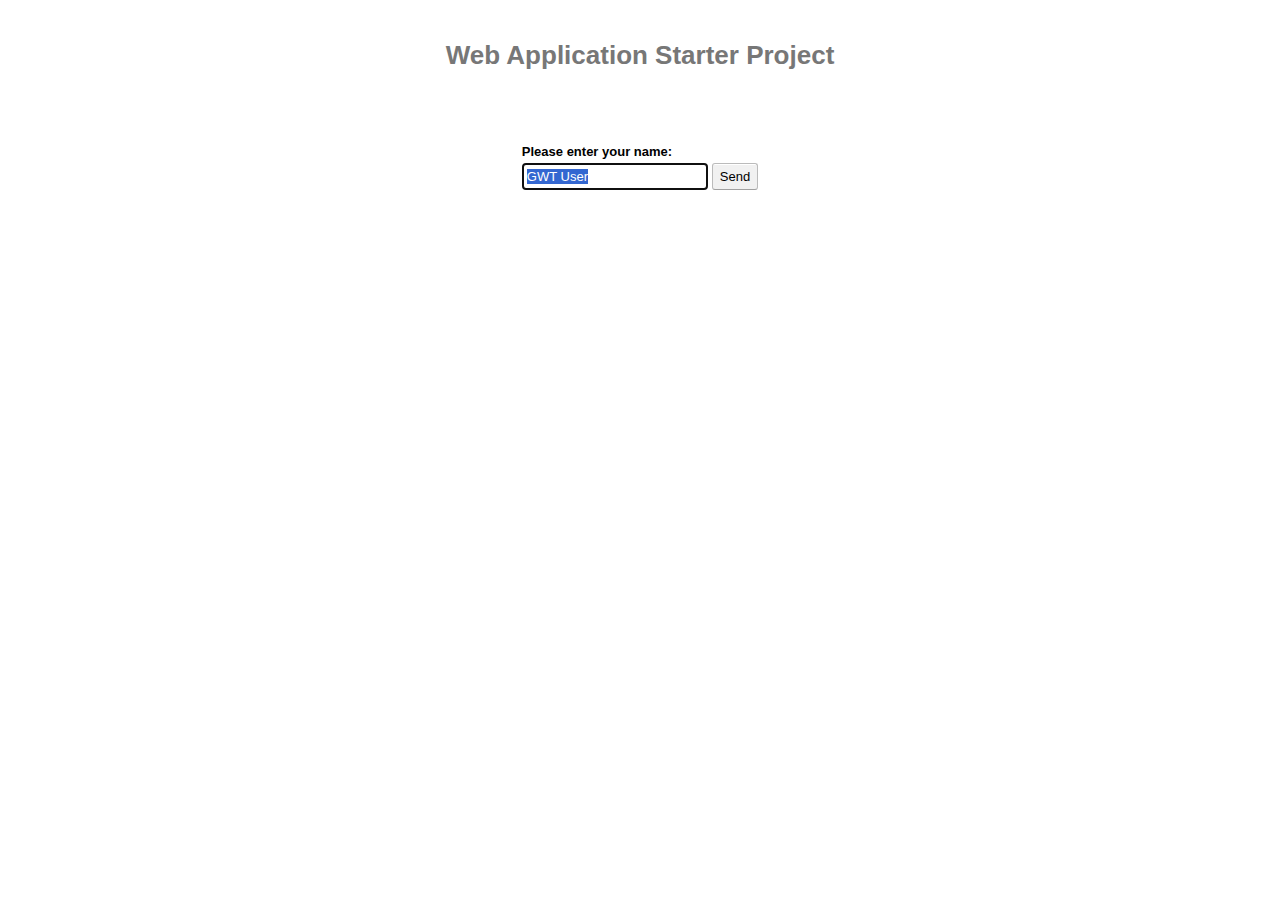
<file: Like A Boss/war/Like_A_Boss.html>
<!doctype html>
<!-- The DOCTYPE declaration above will set the     -->
<!-- browser's rendering engine into                -->
<!-- "Standards Mode". Replacing this declaration   -->
<!-- with a "Quirks Mode" doctype is not supported. -->

<html>
  <head>
    <meta http-equiv="content-type" content="text/html; charset=UTF-8">

    <!--                                                               -->
    <!-- Consider inlining CSS to reduce the number of requested files -->
    <!--                                                               -->
    <link type="text/css" rel="stylesheet" href="Like_A_Boss.css">

    <!--                                           -->
    <!-- Any title is fine                         -->
    <!--                                           -->
    <title>Web Application Starter Project</title>
    
    <!--                                           -->
    <!-- This script loads your compiled module.   -->
    <!-- If you add any GWT meta tags, they must   -->
    <!-- be added before this line.                -->
    <!--                                           -->
    <script type="text/javascript" language="javascript" src="like_a_boss/like_a_boss.nocache.js"></script>
  </head>

  <!--                                           -->
  <!-- The body can have arbitrary html, or      -->
  <!-- you can leave the body empty if you want  -->
  <!-- to create a completely dynamic UI.        -->
  <!--                                           -->
  <body>

    <!-- OPTIONAL: include this if you want history support -->
    <iframe src="javascript:''" id="__gwt_historyFrame" tabIndex='-1' style="position:absolute;width:0;height:0;border:0"></iframe>
    
    <!-- RECOMMENDED if your web app will not function without JavaScript enabled -->
    <noscript>
      <div style="width: 22em; position: absolute; left: 50%; margin-left: -11em; color: red; background-color: white; border: 1px solid red; padding: 4px; font-family: sans-serif">
        Your web browser must have JavaScript enabled
        in order for this application to display correctly.
      </div>
    </noscript>

    <h1>Web Application Starter Project</h1>

    <table align="center">
      <tr>
        <td colspan="2" style="font-weight:bold;">Please enter your name:</td>        
      </tr>
      <tr>
        <td id="nameFieldContainer"></td>
        <td id="sendButtonContainer"></td>
      </tr>
      <tr>
        <td colspan="2" style="color:red;" id="errorLabelContainer"></td>
      </tr>
    </table>
  </body>
</html>
</file>
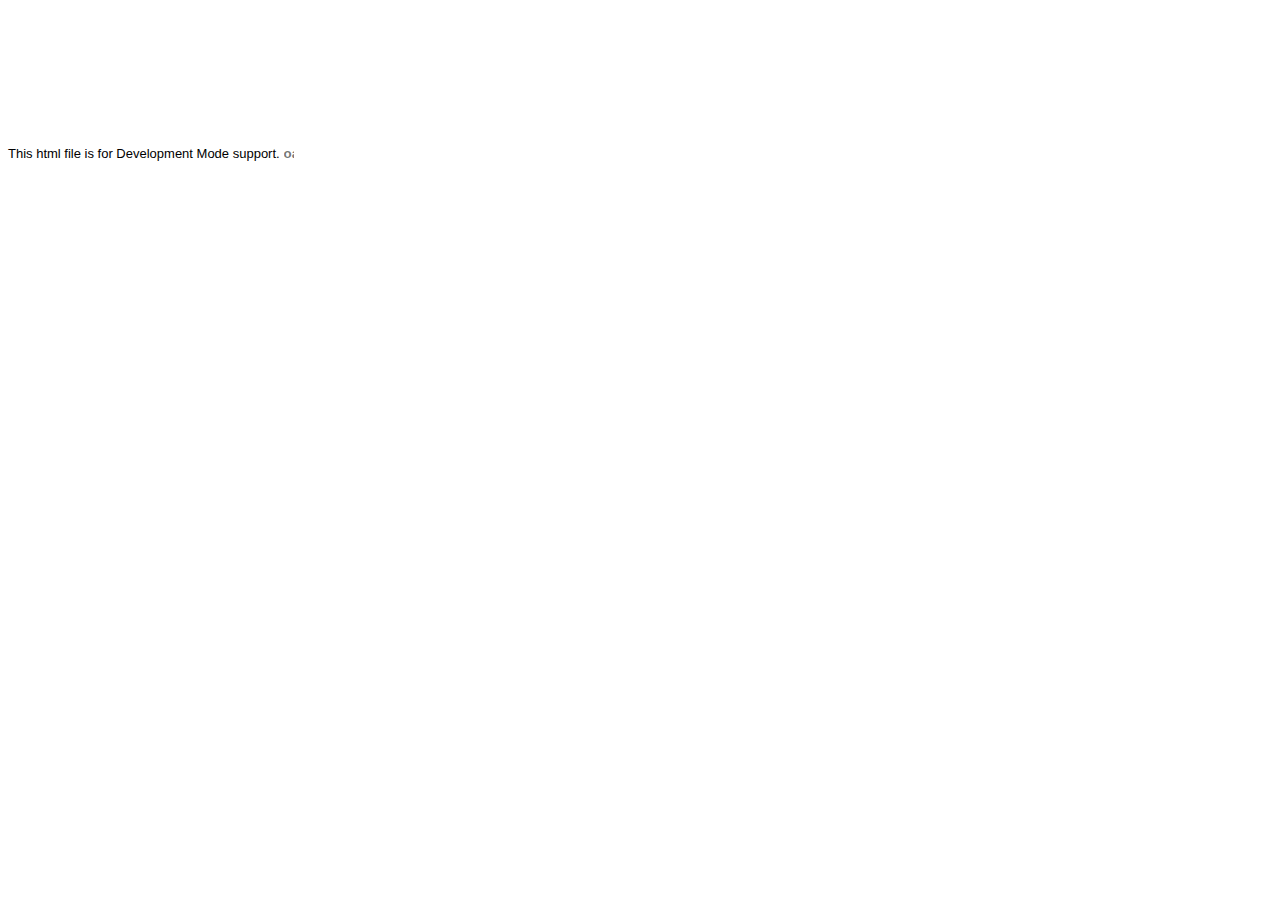
<file: Like A Boss/war/like_a_boss/hosted.html>
<html>
<head><script>
var $wnd = parent;
var $doc = $wnd.document;
var $moduleName, $moduleBase, $entry
,$stats = $wnd.__gwtStatsEvent ? function(a) {return $wnd.__gwtStatsEvent(a);} : null
,$sessionId = $wnd.__gwtStatsSessionId ? $wnd.__gwtStatsSessionId : null;
// Lightweight metrics
if ($stats) {
  var moduleFuncName = location.search.substr(1);
  var moduleFunc = $wnd[moduleFuncName];
  var moduleName = moduleFunc ? moduleFunc.moduleName : "unknown";
  $stats({moduleName:moduleName,sessionId:$sessionId,subSystem:'startup',evtGroup:'moduleStartup',millis:(new Date()).getTime(),type:'moduleEvalStart'});
}
var $hostedHtmlVersion="2.1";

var gwtOnLoad;
var $hosted = "localhost:9997";

function loadIframe(url) {
  var topDoc = window.top.document;

  // create an iframe
  var iframeDiv = topDoc.createElement("div");
  iframeDiv.innerHTML = "<iframe scrolling=no frameborder=0 src='" + url + "'>";
  var iframe = iframeDiv.firstChild;
  
  // mess with the iframe style a little
  var iframeStyle = iframe.style;
  iframeStyle.position = "absolute";
  iframeStyle.borderWidth = "0";
  iframeStyle.left = "0";
  iframeStyle.top = "0";
  iframeStyle.width = "100%";
  iframeStyle.backgroundColor = "#ffffff";
  iframeStyle.zIndex = "1";
  iframeStyle.height = "100%";

  // update the top window's document's body's style
  var hostBodyStyle = window.top.document.body.style; 
  hostBodyStyle.margin = "0";
  hostBodyStyle.height = iframeStyle.height;
  hostBodyStyle.overflow = "hidden";

  // insert the iframe
  topDoc.body.insertBefore(iframe, topDoc.body.firstChild);
}

var ua = navigator.userAgent.toLowerCase();
if (ua.indexOf("gecko") != -1) {
  // install eval wrapper on FF to avoid EvalError problem
  var __eval = window.eval;
  window.eval = function(s) {
    return __eval(s);
  }
}
if (ua.indexOf("chrome") != -1) {
  // work around __gwt_ObjectId appearing in JS objects
  var hop = Object.prototype.hasOwnProperty;
  Object.prototype.hasOwnProperty = function(prop) {
    return prop != "__gwt_ObjectId" && hop.call(this, prop);
  };
  // do the same in our parent as well -- see issue 4486
  // NOTE: this will have to be changed when we support non-iframe-based DevMode 
  var hop2 = parent.Object.prototype.hasOwnProperty;
  parent.Object.prototype.hasOwnProperty = function(prop) {
    return prop != "__gwt_ObjectId" && hop2.call(this, prop);
  };
}

// wrapper to call JS methods, which we need both to be able to supply a
// different this for method lookup and to get the exception back
function __gwt_jsInvoke(thisObj, methodName) {
  try {
    var args = Array.prototype.slice.call(arguments, 2);
    return [0, window[methodName].apply(thisObj, args)];
  } catch (e) {
    return [1, e];
  }
}

var __gwt_javaInvokes = [];
function __gwt_makeJavaInvoke(argCount) {
  return __gwt_javaInvokes[argCount] || __gwt_doMakeJavaInvoke(argCount);
}

function __gwt_doMakeJavaInvoke(argCount) {
  // IE6 won't eval() anonymous functions except as r-values
  var argList = "";
  for (var i = 0; i < argCount; i++) {
    argList += ",p" + i;
  }
  var argListNoComma = argList.substring(1);

  return eval(
    "__gwt_javaInvokes[" + argCount + "] =\n" +
    "  function(thisObj, dispId" + argList + ") {\n" +
    "    var result = __static(dispId, thisObj" + argList + ");\n" +
    "    if (result[0]) {\n" +
    "      throw result[1];\n" +
    "    } else {\n" +
    "      return result[1];\n" +
    "    }\n" +
    "  }\n"
  ); 
}

/*
 * This is used to create tear-offs of Java methods.  Each function corresponds
 * to exactly one dispId, and also embeds the argument count.  We get the "this"
 * value from the context in which the function is being executed.
 * Function-object identity is preserved by caching in a sparse array.
 */
var __gwt_tearOffs = [];
var __gwt_tearOffGenerators = [];
function __gwt_makeTearOff(proxy, dispId, argCount) {
  return __gwt_tearOffs[dispId] || __gwt_doMakeTearOff(dispId, argCount);
}

function __gwt_doMakeTearOff(dispId, argCount) {
  return __gwt_tearOffs[dispId] = 
      (__gwt_tearOffGenerators[argCount] || __gwt_doMakeTearOffGenerator(argCount))(dispId);
}

function __gwt_doMakeTearOffGenerator(argCount) {
  // IE6 won't eval() anonymous functions except as r-values
  var argList = "";
  for (var i = 0; i < argCount; i++) {
    argList += ",p" + i;
  }
  var argListNoComma = argList.substring(1);

  return eval(
    "__gwt_tearOffGenerators[" + argCount + "] =\n" +
    "  function(dispId) {\n" +
    "    return function(" + argListNoComma + ") {\n" +
    "      var result = __static(dispId, this" + argList + ");\n" +
    "      if (result[0]) {\n" +
    "        throw result[1];\n" +
    "      } else {\n" +
    "        return result[1];\n" +
    "      }\n" +
    "    }\n" +
    "  }\n"
  ); 
}

function __gwt_makeResult(isException, result) {
  return [isException, result];
}

function __gwt_disconnected() {
  // Prevent double-invocation.
  window.__gwt_disconnected = new Function();
  // Do it in a timeout so we can be sure we have a clean stack.
  window.setTimeout(__gwt_disconnected_impl, 1);
}

function __gwt_disconnected_impl() {
  __gwt_displayGlassMessage('GWT Code Server Disconnected',
      'Most likely, you closed GWT Development Mode. Or, you might have lost '
      + 'network connectivity. To fix this, try restarting GWT Development Mode and '
      + 'refresh this page.');
}

// Keep track of z-index to allow layering of multiple glass messages
var __gwt_glassMessageZIndex = 2147483647;

// Note this method is also used by ModuleSpace.java
function __gwt_displayGlassMessage(summary, details) {
  var topWin = window.top;
  var topDoc = topWin.document;
  var outer = topDoc.createElement("div");
  // Do not insert whitespace or outer.firstChild will get a text node.
  outer.innerHTML = 
    '<div style="position:absolute;z-index:' + __gwt_glassMessageZIndex-- +
    ';left:50px;top:50px;width:600px;color:#FFF;font-family:verdana;text-align:left;">' +
    '<div style="font-size:30px;font-weight:bold;">' + summary + '</div>' +
    '<div style="font-size:15px;">' + details + '</div>' +
    '</div>' +
    '<div style="position:absolute;z-index:' + __gwt_glassMessageZIndex-- +
    ';left:0px;top:0px;right:0px;bottom:0px;filter:alpha(opacity=60);opacity:0.6;background-color:#000;"></div>'
  ;
  topDoc.body.appendChild(outer);
  var glass = outer.firstChild;
  var glassStyle = glass.style;

  // Scroll to the top and remove scrollbars.
  topWin.scrollTo(0, 0);
  if (topDoc.compatMode == "BackCompat") {
    topDoc.body.style["overflow"] = "hidden";
  } else {
    topDoc.documentElement.style["overflow"] = "hidden";
  }

  // Steal focus.
  glass.focus();

  if ((navigator.userAgent.indexOf("MSIE") >= 0) && (topDoc.compatMode == "BackCompat")) {
    // IE quirks mode doesn't support right/bottom, but does support this.
    glassStyle.width = "125%";
    glassStyle.height = "100%";
  } else if (navigator.userAgent.indexOf("MSIE 6") >= 0) {
    // IE6 doesn't have a real standards mode, so we have to use hacks.
    glassStyle.width = "125%"; // Get past scroll bar area.
    // Nasty CSS; onresize would be better but the outer window won't let us add a listener IE.
    glassStyle.setExpression("height", "document.documentElement.clientHeight");
  }

  $doc.title = summary + " [" + $doc.title + "]";
}

function findPluginObject() {
  try {
    return document.getElementById('pluginObject');
  } catch (e) {
    return null;
  }
}

function findPluginEmbed() {
  try {
    return document.getElementById('pluginEmbed')
  } catch (e) {
    return null;
  }
}

function findPluginXPCOM() {
  try {
    return __gwt_HostedModePlugin;
  } catch (e) {
    return null;
  }
}

gwtOnLoad = function(errFn, modName, modBase){
  $moduleName = modName;
  $moduleBase = modBase;

  // Note that the order is important
  var pluginFinders = [
    findPluginXPCOM,
    findPluginObject,
    findPluginEmbed,
  ];
  var topWin = window.top;
  var url = topWin.location.href;
  if (!topWin.__gwt_SessionID) {
    var ASCII_EXCLAMATION = 33;
    var ASCII_TILDE = 126;
    var chars = [];
    for (var i = 0; i < 16; ++i) {
      chars.push(Math.floor(ASCII_EXCLAMATION
          + Math.random() * (ASCII_TILDE - ASCII_EXCLAMATION + 1)));
    }
    topWin.__gwt_SessionID = String.fromCharCode.apply(null, chars);
  }
  var plugin = null;
  for (var i = 0; i < pluginFinders.length; ++i) {
    try {
      var maybePlugin = pluginFinders[i]();
      if (maybePlugin != null && maybePlugin.init(window)) {
        plugin = maybePlugin;
        break;
      }
    } catch (e) {
    }
  }
  if (!plugin) {
    // try searching for a v1 plugin for backwards compatibility
    var found = false;
    for (var i = 0; i < pluginFinders.length; ++i) {
      try {
        plugin = pluginFinders[i]();
        if (plugin != null && plugin.connect($hosted, $moduleName, window)) {
          return;
        }
      } catch (e) {
      }
    }
    loadIframe("http://gwt.google.com/missing-plugin");
  } else {
    if (plugin.connect(url, topWin.__gwt_SessionID, $hosted, $moduleName,
        $hostedHtmlVersion)) {
      window.onUnload = function() {
        try {
          // wrap in try/catch since plugins are not required to supply this
          plugin.disconnect();
        } catch (e) {
        }
      };
    } else {
      if (errFn) {
        errFn(modName);
      } else {
        __gwt_displayGlassMessage(
            "Plugin failed to connect to Development Mode server at " + simpleEscape($hosted),
            "Follow the troubleshooting instructions at "
            + "<a href='http://code.google.com/p/google-web-toolkit/wiki/TroubleshootingOOPHM'>"
            + "http://code.google.com/p/google-web-toolkit/wiki/TroubleshootingOOPHM</a>");
      }
    }
  }
}

function simpleEscape(originalString) {
  return originalString.replace(/&/g,"&amp;")
    .replace(/</g,"&lt;")
    .replace(/>/g,"&gt;")
    .replace(/\'/g, "&#39;")
    .replace(/\"/g,"&quot;");
}

window.onunload = function() {
};

// Lightweight metrics
window.fireOnModuleLoadStart = function(className) {
  $stats && $stats({moduleName:$moduleName, sessionId:$sessionId, subSystem:'startup', evtGroup:'moduleStartup', millis:(new Date()).getTime(), type:'onModuleLoadStart', className:className});
};

window.__gwt_module_id = 0;
</script></head>
<body>
<font face='arial' size='-1'>This html file is for Development Mode support.</font>
<script><!--
// Lightweight metrics
$stats && $stats({moduleName:$moduleName, sessionId:$sessionId, subSystem:'startup', evtGroup:'moduleStartup', millis:(new Date()).getTime(), type:'moduleEvalEnd'});

// OOPHM currently only supports IFrameLinker
var query = parent.location.search;
if (!findPluginXPCOM()) {
  document.write('<embed id="pluginEmbed" type="application/x-gwt-hosted-mode" width="10" height="10">');
  document.write('</embed>');
  document.write('<object id="pluginObject" CLASSID="CLSID:1D6156B6-002B-49E7-B5CA-C138FB843B4E">');
  document.write('</object>');
}

// look for the old query parameter if we don't find the new one
var idx = query.indexOf("gwt.codesvr=");
if (idx >= 0) {
  idx += 12;  // "gwt.codesvr=".length() == 12
} else {
  idx = query.indexOf("gwt.hosted=");
  if (idx >= 0) {
    idx += 11;  // "gwt.hosted=".length() == 11
  }
}
if (idx >= 0) {
  var amp = query.indexOf("&", idx);
  if (amp >= 0) {
    $hosted = query.substring(idx, amp);
  } else {
    $hosted = query.substring(idx);
  }

  // According to RFC 3986, some of this component's characters (e.g., ':')
  // are reserved and *may* be escaped.
  $hosted = decodeURIComponent($hosted);
}

query = window.location.search.substring(1);
if (query && $wnd[query]) setTimeout($wnd[query].onScriptLoad, 1);
--></script></body></html>
</file>
<file: Like A Boss/war/Like_A_Boss.css>
/** Add css rules here for your application. */


/** Example rules used by the template application (remove for your app) */
h1 {
  font-size: 2em;
  font-weight: bold;
  color: #777777;
  margin: 40px 0px 70px;
  text-align: center;
}

.sendButton {
  display: block;
  font-size: 16pt;
}

/** Most GWT widgets already have a style name defined */
.gwt-DialogBox {
  width: 400px;
}

.dialogVPanel {
  margin: 5px;
}

.serverResponseLabelError {
  color: red;
}

/** Set ids using widget.getElement().setId("idOfElement") */
#closeButton {
  margin: 15px 6px 6px;
}
</file>
